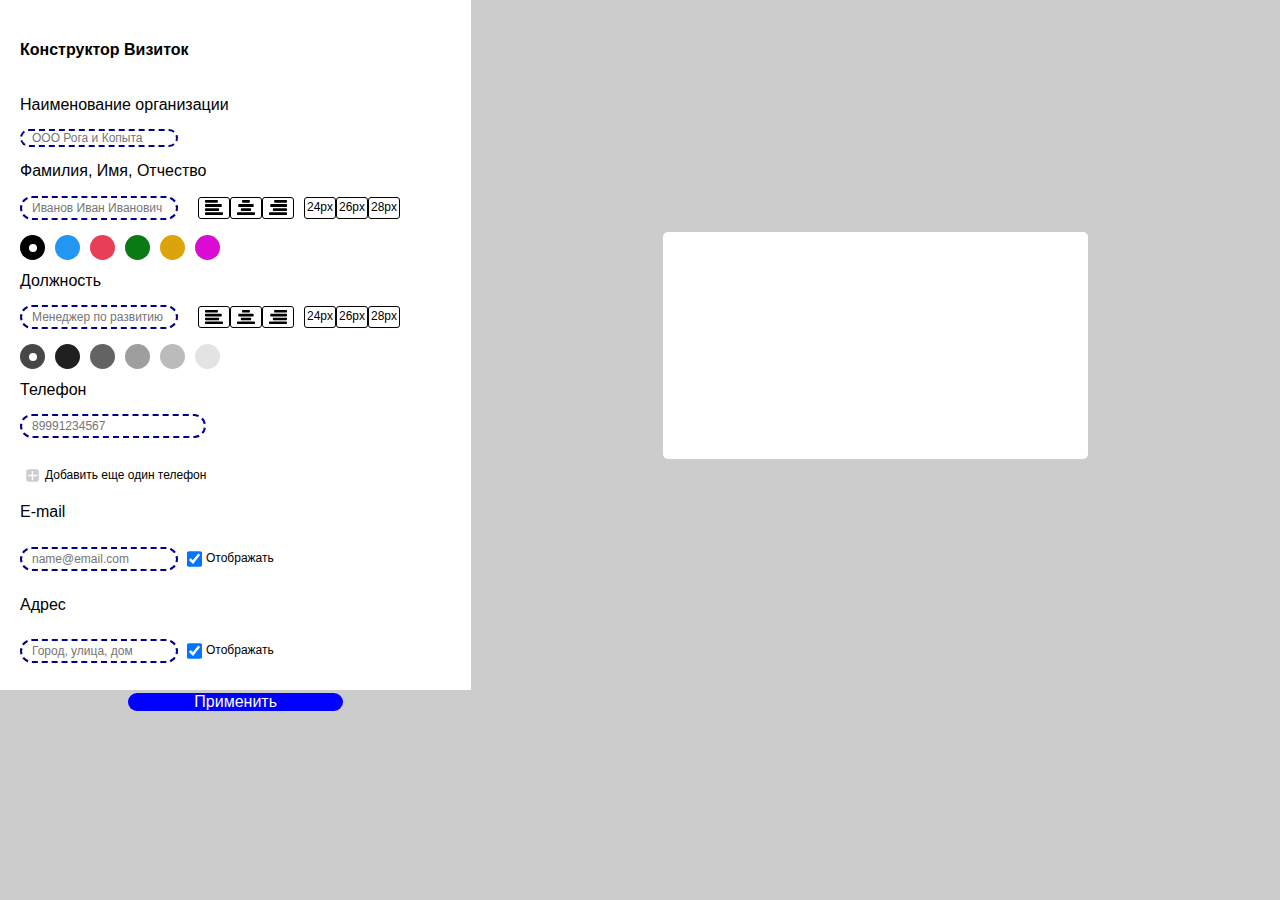
<file: Lesson2.1JS/index.html>
<!DOCTYPE html>
<html lang="en">
  <head>
    <meta charset="UTF-8" />
    <meta name="viewport" content="width=device-width, initial-scale=1.0" />
    <title>Card Creator</title>
    <link type="text/css" rel="stylesheet" href="source/style.css" />
    <link type="text/css" rel="stylesheet" href="source/normalize.css" />
    <script src="source/jquery-3.5.1.min.js"></script>
  </head>
  <body>
    <div class="main">
      <div class="main_toolbar-area">
        <h4>Конструктор Визиток</h4>
        <label for="organizationName"> Наименование организации </label>
        <input
          type="text"
          id="organizationName"
          placeholder="ООО Рога и Копыта"
        />
        <label for="guestName"> Фамилия, Имя, Отчество </label>

        <div class="main_name-customization">
          <input
            type="text"
            id="guestName"
            placeholder="Иванов Иван Иванович"
          />
          <div class="main_name-align">
            <div class="name_align-left" id="leftName">
              <img src="source/Group 645.svg" />
            </div>
            <div class="name_align-center" id="centerName">
              <img src="source/Group 647.svg" />
            </div>
            <div class="name_align-right" id="rightName">
              <img src="source/Group 649.svg" />
            </div>
          </div>
          <div class="main_name-fz">
            <div class="name_fz-small" id="smallName">24px</div>
            <div class="name_fz-medium" id="mediumName">26px</div>
            <div class="name_fz-big" id="bigName">28px</div>
          </div>
        </div>
        <div class="main_name-colorfy">
          <label for="black" class="container">
            <input
            type="radio"
            id="black"
            name="colorName"
            class="name-colorfy_customization"
            checked
          />
          <span class="checkmark"></span>
          </label>
          <label for="blue" class="container">
            <input
            type="radio"
            id="blue"
            name="colorName"
            class="name-colorfy_customization"
          />
          <span class="checkmark"></span>
          </label>
          <label for="red" class="container">
            <input
            type="radio"
            id="red"
            name="colorName"
            class="name-colorfy_customization"
          />
          <span class="checkmark"></span>
          </label>
          <label for="green" class="container">
            <input
            type="radio"
            id="green"
            name="colorName"
            class="name-colorfy_customization"
          />
          <span class="checkmark"></span>
          </label>
          <label for="yellow" class="container">
            <input
            type="radio"
            id="yellow"
            name="colorName"
            class="name-colorfy_customization"
          />
          <span class="checkmark"></span>
          </label>
          <label for="violet" class="container">
            <input
            type="radio"
            id="violet"
            name="colorName"
            class="name-colorfy_customization"
          />
          <span class="checkmark"></span>
          </label>
          </div>

        <label for="jobPosition"> Должность </label>
        <div class="main_position-customization">
          <input
            type="text"
            id="jobPosition"
            placeholder="Менеджер по развитию"
          />
          <div class="main_name-align">
            <div class="position_align-left" id="leftPosition">
              <img src="source/Group 645.svg" />
            </div>
            <div class="position_align-center" id="centerPosition">
              <img src="source/Group 647.svg" />
            </div>
            <div class="position_align-right" id="rightPosition">
              <img src="source/Group 649.svg" />
            </div>
          </div>
          <div class="main_name-fz">
            <div class="name_fz-small" id="smallPosition">24px</div>
            <div class="name_fz-medium" id="mediumPosition">26px</div>
            <div class="name_fz-big" id="bigPosition">28px</div>
          </div>
        </div>
        <div class="main_name-colorfy">
          <label for="dark" class="container">
            <input
            type="radio"
            id="dark"
            name="colorPosition"
            class="name-colorfy_customization"
            checked
          />
          <span class="checkmark"></span>
          </label>
          <label for="lightdark" class="container">
            <input
            type="radio"
            id="lightdark"
            name="colorPosition"
            class="name-colorfy_customization"
          />
          <span class="checkmark"></span>
          </label>
          <label for="darkgrey" class="container">
            <input
            type="radio"
            id="darkgrey"
            name="colorPosition"
            class="name-colorfy_customization"
          />
          <span class="checkmark"></span>
          </label>
          <label for="grey" class="container">
            <input
            type="radio"
            id="grey"
            name="colorPosition"
            class="name-colorfy_customization"
          />
          <span class="checkmark"></span>
          </label>
          <label for="lightgrey" class="container">
            <input
            type="radio"
            id="lightgrey"
            name="colorPosition"
            class="name-colorfy_customization"
          />
          <span class="checkmark"></span>
          </label>
          <label for="darkwhite" class="container">
            <input
            type="radio"
            id="darkwhite"
            name="colorPosition"
            class="name-colorfy_customization"
          />
          <span class="checkmark"></span>
          </label>
          </div>
        <label for="phoneNumber"> Телефон </label>
        <div class="toolbar-area_telephone-customization">
          <input type="text" id="phoneNumber" placeholder="89991234567" />
          <div class="telephone-customization_addNumber">
            <div class="plus-button" id="addTelephoneNumber">
              <span class="horizontal-bar"></span>
              <span class="vertical-bar"></span>
            </div>
            <div class="minus-button" id="removeTelephoneNumber">
              <span class="horizontal-bar"></span>
            </div>
            <span class="button-label">Добавить еще один телефон</span>
          </div>
        </div>

        <label for="email"> E-mail </label>
        <div class="toolbar-area_display-input">
          <input type="text" id="email" placeholder="name@email.com" />
          <input type="checkbox" id="displayToggleMail" checked />
          <label for="displayToggleMail">Отображать</label>
        </div>
        <label for="address"> Адрес</label>
        <div class="toolbar-area_display-input">
          <input type="text" id="address" placeholder="Город, улица, дом" />
          <input type="checkbox" id="displayToggleAdr" checked />
          <label for="displayToggleAdr">Отображать</label>
        </div>

        <div class="main_apply-button" id="apply_button">Применить</div>
      </div>
      <div class="main_result-area">
        <div class="result-area_result-card" id="resultCard"></div>
      </div>
    </div>
    <script src="source/script.js"></script>
  </body>
</html>
</file>
<file: Lesson2.1JS/source/style.css>
body {
  font-family: Helvetica, Verdana, sans-serif;
  background-color: #ccc;
  font-size: 16px;
}
.main {
  display: flex;
  flex-direction: row;
}

/* start toolbar area customization */
.main_toolbar-area {
  background-color: #fff;
  width: 40%;
  height: 650px;
  display: flex;
  flex-direction: column;
  align-items: flex-start;
  padding: 20px;
}

label {
  margin: 15px 0px;
}

input {
  font-size: 12px !important;
  border-radius: 20px;
  padding: 0px 10px;
  height: 3%;
  outline: none;
  border: 2px dashed darkblue;
  height: 20px;
}

.main_apply-button {
  margin-top: 20px;
  width: 50%;
  height: 5%;
  background-color: blue;
  display: flex;
  justify-content: center;
  align-items: center;
  color: #fff;
  border-radius: 20px;
  cursor: pointer;
  align-self: center;
}

.main_name-customization {
  display: flex;
  flex-direction: row;
  align-items: center;
}

.main_position-customization {
  display: flex;
  flex-direction: row;
  align-items: center;
}

.main_name-align {
  display: flex;
  flex-direction: row;
  margin-left: 20px;
}

.main_name-align > div {
  width: 30px;
  height: 20px;
  border: 1px solid #000;
  display: flex;
  align-items: center;
  justify-content: center;
  border-radius: 3px;
}

.main_name-align > div:hover {
  background-color: #cccccc;
}

.main_name-fz {
  display: flex;
  flex-direction: row;
  margin-left: 10px;
}

.main_name-fz > div {
  width: 30px;
  height: 20px;
  border: 1px solid #000;
  display: flex;
  align-items: center;
  justify-content: center;
  font-size: 12px;
  border-radius: 3px;
}

.main_name-fz > div:hover {
  background-color: #cccccc;
}

.main_name-colorfy {
  display: flex;
  flex-direction: row;
}

.name-colorfy_customization {
  width: 20px;
  height: 20px;
}

input[type="radio"]:checked {
  background-color: red;
}
/* end toolbar area customization */

.main_result-area {
  width: 75%;
  display: flex;
  flex-direction: row;
  align-items: center;
  justify-content: center;
}

.result-area_result-card {
  width: 50%;
  height: 30%;
  background-color: #fff;
  display: flex;
  flex-direction: column;
  border-radius: 5px;
  padding: 10px;
}

.header {
  color: black;
  font-size: 20px;
  font-weight: bold;
  align-self: center;
  margin-bottom: 10px;
}

/* name position number email address */
.name {
  color: black;
  font-size: 26px;
  align-self: center;
  margin-bottom: 10px;
}

.position {
  color: black;
  font-size: 16px;
  align-self: center;
  margin-bottom: 20px;
}

.number,
.email,
.address {
  color: black;
  font-size: 16px;
  align-self: flex-start;
  margin-bottom: 10px;
}

/* start phone customization */
.toolbar-area_telephone-customization {
  display: flex;
  flex-direction: column;
}

.toolbar-area_telephone-customization input {
  margin-bottom: 15px;
}

.telephone-customization_addNumber {
  display: flex;
  flex-direction: row;
  align-items: center;
  margin-top: 10px;
}

.plus-button {
  display: flex;
  width: 25px;
  height: 25px;
  background-color: #ccc;
  border-radius: 5px;
  align-items: center;
  justify-content: center;
  transform: scale(0.5);
}

.plus-button:active {
  box-shadow: 0 0 10px rgba(0, 0, 0, 0.5);
}

.minus-button {
  display: flex;
  width: 25px;
  height: 25px;
  background-color: #ccc;
  border-radius: 5px;
  align-items: center;
  justify-content: center;
  transform: scale(0.5);
  display: none;
}

.minus-button:active {
  box-shadow: 0 0 10px rgba(0, 0, 0, 0.5);
}
.horizontal-bar {
  width: 18px;
  height: 3px;
  background-color: #fff;
}

.vertical-bar {
  position: absolute;
  height: 18px;
  width: 3px;
  background-color: #fff;
}

.button-label {
  font-size: 12px;
}

/* end telephone customization */
/* start show input customization */
.toolbar-area_display-input {
  display: flex;
  align-items: center;
  justify-content: center;
}

input[type="checkbox"] {
  transform: scale(1.2);
  margin-left: 10px;
}

input[type="checkbox"] + label {
  margin-left: 5px;
  font-size: 12px;
}
/* end input show customization */

/* CSS styles for JS code */

.alignLeft {
  align-self: flex-start !important;
}

.alignCenter {
  align-self: center !important;
}

.alignRight {
  align-self: flex-end !important;
}

.smallFont {
  font-size: 24px !important;
}

.mediumFont {
  font-size: 26px !important;
}

.bigFont {
  font-size: 28px !important;
}

.grey {
  background-color: #ccc;
}
/* end CSS styles for JS */

/* start radio-buttons customization */
.main_name-colorfy {
  margin-bottom: 10px;
}
/* Customize the label (the container) */
.container {
  display: block;
  position: relative;
  padding-left: 35px;
  margin-bottom: 12px;
  cursor: pointer;
  font-size: 22px;
  -webkit-user-select: none;
  -moz-user-select: none;
  -ms-user-select: none;
  user-select: none;
}

/* Hide the browser's default radio button */
.container input {
  position: absolute;
  opacity: 0;
  cursor: pointer;
  height: 0;
  width: 0;
}

/* Create a custom radio button */
.checkmark {
  position: absolute;
  top: 0;
  left: 0;
  height: 25px;
  width: 25px;
  background-color: #eee;
  border-radius: 50%;
}

/* On mouse-over, add a grey background color */
.container:hover input ~ .checkmark {
  background-color: #ccc;
}

/* When the radio button is checked, add a blue background */
.container #black ~ .checkmark {
  background-color: #000;
}
.container #blue ~ .checkmark {
  background-color: #2196f3;
}

.container #red ~ .checkmark {
  background-color: #E83F56;
}
.container #green ~ .checkmark {
  background-color: #097A14;
}
.container #yellow ~ .checkmark {
  background-color: #DCA40A;
}
.container #violet ~ .checkmark {
  background-color: #DC0AD5;
}

/* When the radio button is checked, add a blue background */
.container #dark ~ .checkmark {
  background-color: #474747;
}
.container #lightdark ~ .checkmark {
  background-color: #202020;
}

.container #darkgrey ~ .checkmark {
  background-color: #636363;
}
.container #grey ~ .checkmark {
  background-color: #9E9E9E;
}
.container #lightgrey ~ .checkmark {
  background-color: #BBBBBB;
}
.container #darkwhite ~ .checkmark {
  background-color: #E3E3E3;
}

/* Create the indicator (the dot/circle - hidden when not checked) */
.checkmark:after {
  content: "";
  position: absolute;
  display: none;
}

/* Show the indicator (dot/circle) when checked */
.container input:checked ~ .checkmark:after {
  display: block;
}

/* Style the indicator (dot/circle) */
.container .checkmark:after {
  top: 9px;
  left: 9px;
  width: 8px;
  height: 8px;
  border-radius: 50%;
  background: white;
}
/* end radio-buttons customization */
</file>
